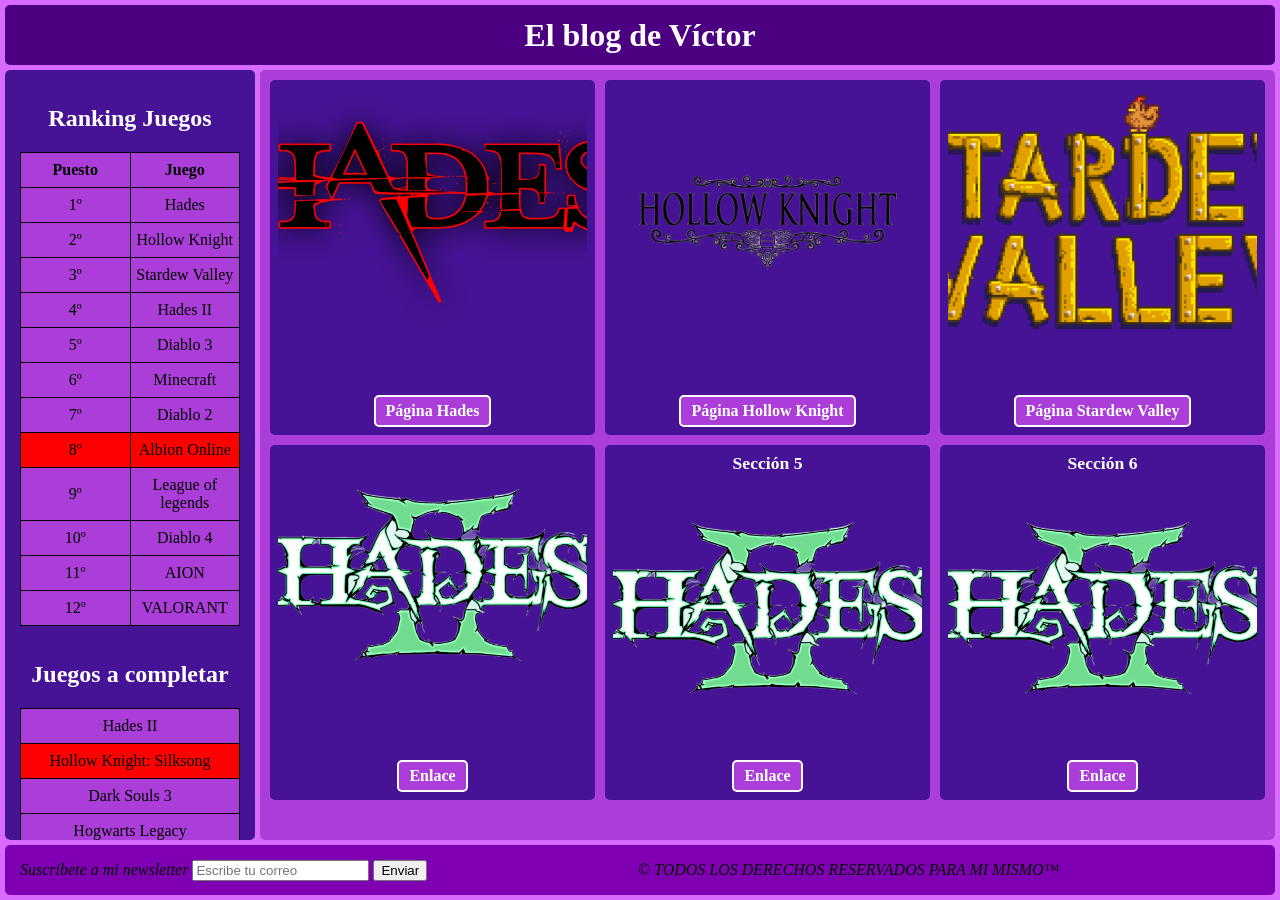
<file: index.html>
<!DOCTYPE html>
<html lang="es">
    <head>
        <meta charset="UTF-8">
        <meta name="viewport" content="width=device-width, initial-scale=1">
        <meta name="author" content="Víctor Osuna">
        <meta name="description" content="Blog personal sobre videojuegos">
        <title>Videojuegos Víctor</title>
        <link rel="icon" href="media/logotitulo.png" type="image/png">
        <link rel="stylesheet" href=./Estilo/estiloindex.css>
    </head>

    <body>
        <header>
            <h1>El blog de Víctor</h1>
        </header>
        <main>
            <aside>
                <section>
                <h2>Ranking Juegos</h2>
                <table class="aside-tabla">
                    <thead>
                        <tr>
                            <th>Puesto</th>
                            <th>Juego</th>
                        </tr>
                    </thead>
                    <tbody>
                        <tr>
                            <td>1º</td>
                            <td>Hades</td>
                        </tr>
                        <tr>
                            <td>2º</td>
                            <td>Hollow Knight</td>
                        </tr>
                        <tr>
                            <td>3º</td>
                            <td>Stardew Valley</td>
                        </tr>
                        <tr>
                            <td>4º</td>
                            <td>Hades II</td>
                        </tr>
                        <tr>
                            <td>5º</td>
                            <td>Diablo 3</td>
                        </tr>
                        <tr>
                            <td>6º</td>
                            <td>Minecraft</td>
                        </tr>
                        <tr>
                            <td>7º</td>
                            <td>Diablo 2</td>
                        </tr>
                        <tr class="albion">
                            <td>8º</td>
                            <td>Albion Online</td>
                        </tr>
                        <tr>
                            <td>9º</td>
                            <td>League of legends</td>
                        </tr>
                        <tr>
                            <td>10º</td>
                            <td>Diablo 4</td>
                        </tr>
                        <tr>
                            <td>11º</td>
                            <td>AION</td>
                        </tr>
                        <tr>
                            <td>12º</td>
                            <td>VALORANT</td>
                        </tr>
                    </tbody>
                </table>
                </section>
                <section>
                <h2>Juegos a completar</h2>
                <table class="aside-tabla">
                    <thead>
                
                    </thead>
                    <tbody>
                        <tr>
                            <td>Hades II</td>
                        </tr>
                        <tr>
                            <td class="silksong">Hollow Knight: Silksong</td>
                        </tr>
                        <tr>
                            <td>Dark Souls 3</td>
                        </tr>
                        <tr>
                            <td>Hogwarts Legacy</td>
                        </tr>
                        <tr>
                            <td>Sekiro Shadows Die Twice</td>
                        </tr>
                        <tr>
                            <td>Curse of the Dead Gods</td>
                        </tr>
                        <tr>
                            <td>Stardew Valley</td>
                        </tr>
                        <tr>
                            <td>Gris</td>
                        </tr>
                        <tr>
                            <td class="Blasphemous2">Blasphemous 2</td>
                        </tr>
                        <tr>
                            <td>The Binding of Isaac</td>
                        </tr>
                        <tr>
                            <td>Undertale</td>
                        </tr>
                        <tr>
                            <td>Celeste</td>
                        </tr>
                        <tr>
                            <td>Crypt of the NecroDancer</td>
                        </tr>
                        <tr>
                            <td>Core Keeper</td>
                        </tr>
                        <tr>
                            <td>The Farmer Was Replaced</td>
                        </tr>
                    </tbody>
                </table>
                </section>
                
            </aside>
                <article>
                    <div class="article-container">
                        <!-- Secciones 1-6 (visibles inicialmente) -->
                        <div class="visible-sections-grid">
                            <section id="SeccionHades" class="secciones">
                                <img src="media/Hades.png" alt="Hades" class="dimensiones-imagenes">
                                <a href="Otras-paginas/hades.html">Página Hades</a>
                            </section>
                            <section id="SeccionHollow" class="secciones">
                                <img src="media/HollowKnight.png" alt="Hollow Knight" class="dimensiones-imagenes">
                                <a href="Otras-paginas/hollow_knight.html">Página Hollow Knight</a>
                            </section>
                            <section id="SeccionStardew" class="secciones">
                                <img src="media/StardewValley.png" alt="Stardew Valley" class="dimensiones-imagenes">
                                <a href="Otras-paginas/stardew_valley.html">Página Stardew Valley</a>
                            </section>
                            <section class="secciones">
                                <img src="media/Hades2.png" alt="Hades" class="dimensiones-imagenes">
                                <a>Enlace</a>
                            </section>
                            <section class="secciones">
                                <h2>Sección 5</h2>
                                <img src="media/Hades2.png" alt="Hades" class="dimensiones-imagenes">
                                <a>Enlace</a>
                            </section>
                            <section class="secciones">
                                <h2>Sección 6</h2>
                                <img src="media/Hades2.png" alt="Hades" class="dimensiones-imagenes">
                                <a>Enlace</a>
                            </section>
                        </div>
                        
                        <!-- Secciones adicionales que aparecen con scroll (también en grid) -->
                        <div class="scroll-sections-container">
                            <!-- Primera fila de secciones adicionales (7, 8, 9) -->
                            <div class="scroll-sections-row">
                                <section class="secciones scroll-section">
                                    <h2>Sección 7</h2>
                                    <img src="media/Hades2.png" alt="Hades" class="dimensiones-imagenes">
                                    <a>Enlace</a>
                                </section>
                                
                                <section class="secciones scroll-section">
                                    <h2>Sección 8</h2>
                                    <img src="media/Hades2.png" alt="Hades" class="dimensiones-imagenes">
                                    <a>Enlace</a>
                                </section>
                                
                                <section class="secciones scroll-section">
                                    <h2>Sección 9</h2>
                                    <img src="media/Hades2.png" alt="Hades" class="dimensiones-imagenes">
                                    <a>Enlace</a>
                                </section>
                            </div>
                            
                            <!-- Segunda fila de secciones adicionales (10, 11, 12) -->
                            <div class="scroll-sections-row">
                                <section class="secciones scroll-section">
                                    <h2>Sección 10</h2>
                                    <img src="media/Hades2.png" alt="Hades" class="dimensiones-imagenes">
                                    <a>Enlace</a>
                                </section>
                                
                                <section class="secciones scroll-section">
                                    <h2>Sección 11</h2>
                                    <img src="media/Hades2.png" alt="Hades" class="dimensiones-imagenes">
                                    <a>Enlace</a>
                                </section>
                                
                                <section class="secciones scroll-section">
                                    <h2>Sección 12</h2>
                                    <img src="media/Hades2.png" alt="Hades" class="dimensiones-imagenes">
                                    <a>Enlace</a>
                                </section>
                            </div>
                            
                        </div>
                    </div>
                </article>  
        </main>
        <footer>
            <section class="formulario-suscripcion">
                <form novalidate>
                    <label for="idCorreo">Suscribete a mi newsletter</label>
                    <input
                        type="email"
                        id="idCorreo"
                        name="datoCorreo" 
                        placeholder="Escribe tu correo"
                        minlength="3"
                        maxlength="50"/>
                    <input type="submit" class="btnenviar" value="Enviar">
                </form>
            </section>
            <p class="derechos">&copy; TODOS LOS DERECHOS RESERVADOS PARA MI MISMO&trade;</p>
        </footer>
        <script src="Funcionalidad/funcionalidad.js"></script>
    </body>
</html>
</file>
